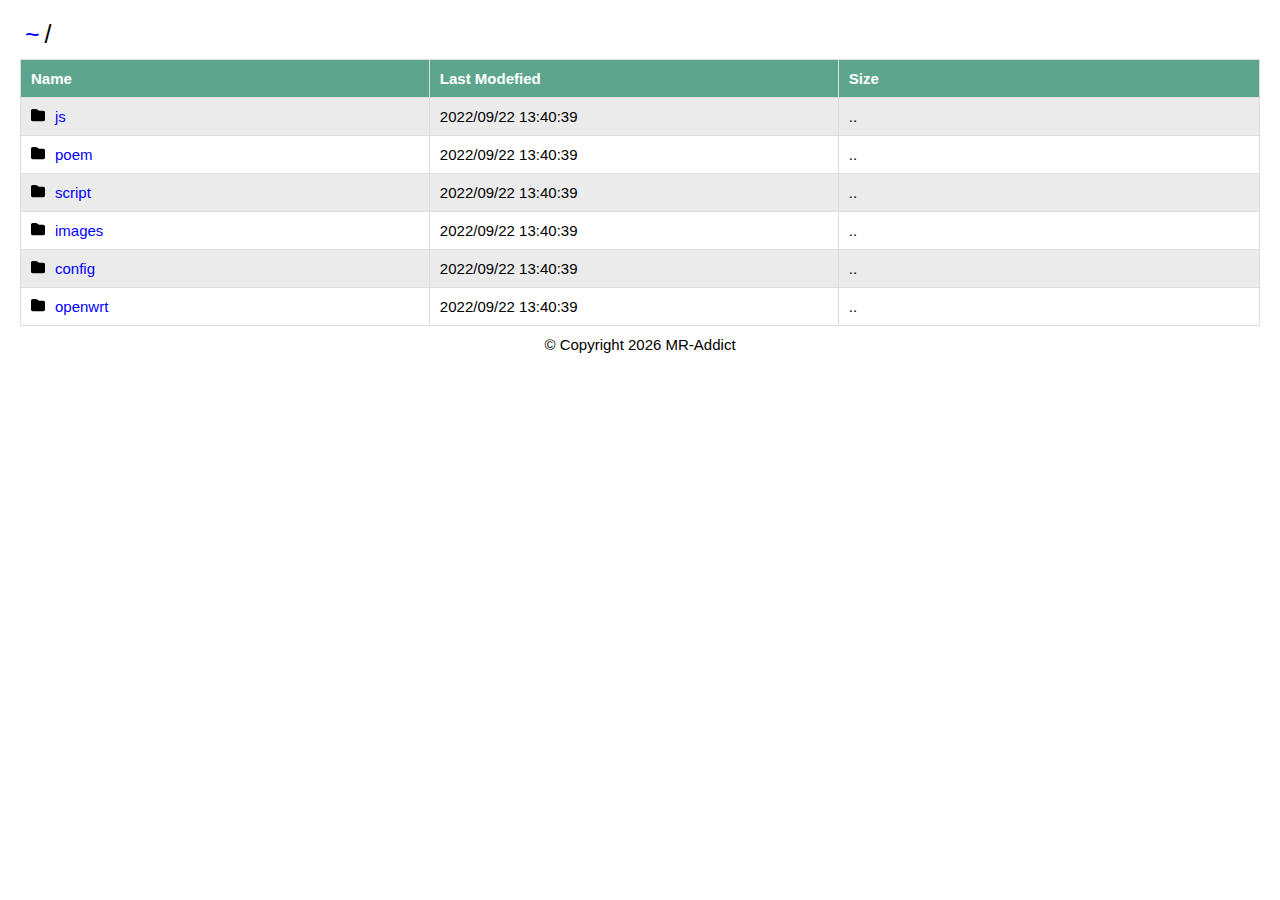
<file: index.html>
<!DOCTYPE html>
<html lang="zh-cn">
  <head>
    <title>File Server</title>
    <meta name="viewport" content="width=device-width, initial-scale=1" />
    <link rel="icon" href="favicon.svg" />
    <link rel="stylesheet" href="style.css" />
  </head>
  <body>
    <div class="header"><a href="">~</a>/</div>
    <table>
      <tr>
        <th style="width: 33%">Name</th>
        <th style="width: 33%">Last Modefied</th>
        <th>Size</th>
      </tr>
      <tr><td><img src="folder.svg" alt="folder"/><a href="js/">js</a></td><td>2022/09/22 13:40:39</td><td>..</td></tr><tr><td><img src="folder.svg" alt="folder"/><a href="poem/">poem</a></td><td>2022/09/22 13:40:39</td><td>..</td></tr><tr><td><img src="folder.svg" alt="folder"/><a href="script/">script</a></td><td>2022/09/22 13:40:39</td><td>..</td></tr><tr><td><img src="folder.svg" alt="folder"/><a href="images/">images</a></td><td>2022/09/22 13:40:39</td><td>..</td></tr><tr><td><img src="folder.svg" alt="folder"/><a href="config/">config</a></td><td>2022/09/22 13:40:39</td><td>..</td></tr><tr><td><img src="folder.svg" alt="folder"/><a href="openwrt/">openwrt</a></td><td>2022/09/22 13:40:39</td><td>..</td></tr>
    </table>
  </body>
  <script>
    let footer = document.createElement("footer");
    footer.innerHTML = `<footer">&copy; Copyright ${new Date().getFullYear()} MR-Addict</footer>`;
    document.body.appendChild(footer);
  </script>
</html>
</file>
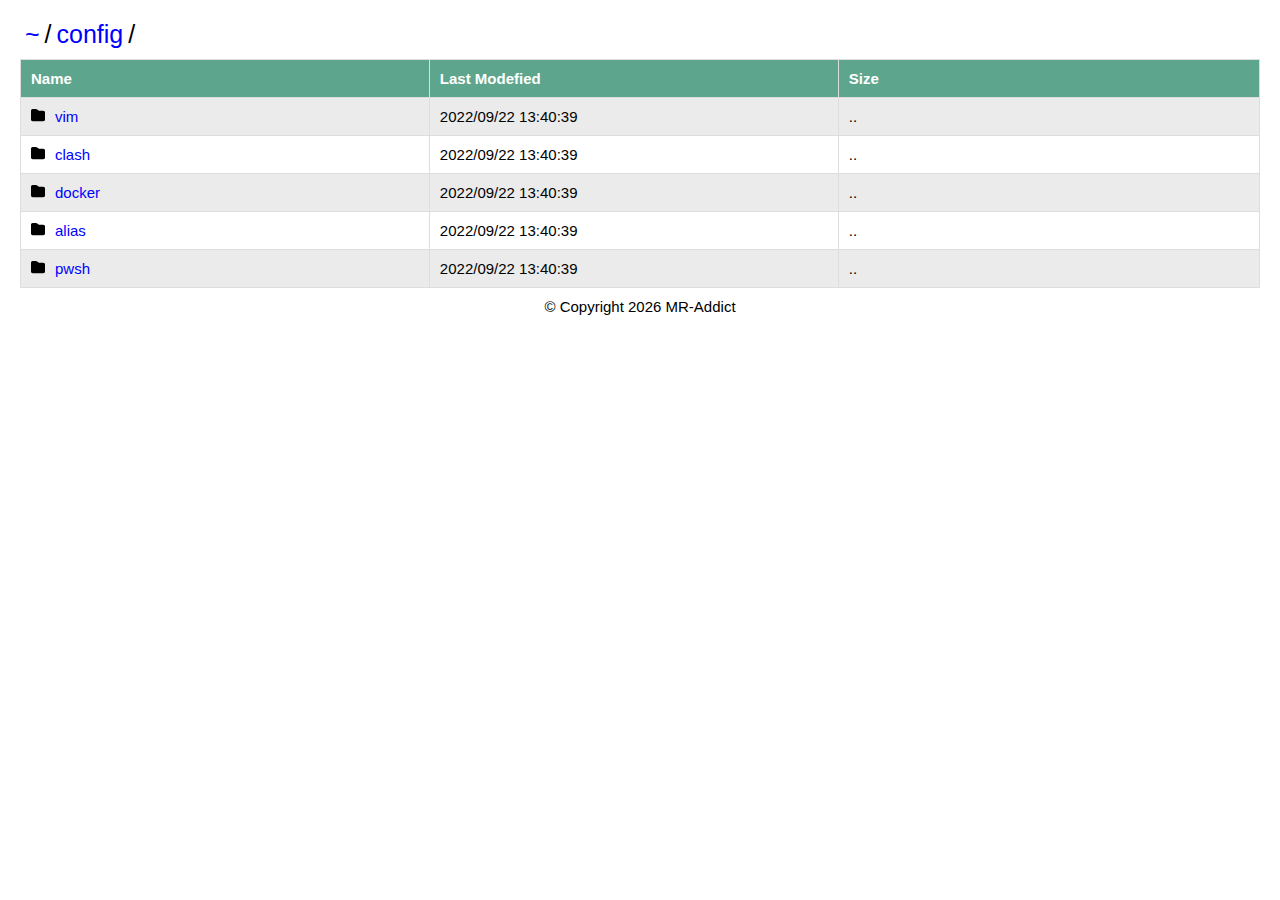
<file: config/index.html>
<!DOCTYPE html>
<html lang="zh-cn">
  <head>
    <title>File Server</title>
    <meta name="viewport" content="width=device-width, initial-scale=1" />
    <link rel="icon" href="../favicon.svg" />
    <link rel="stylesheet" href="../style.css" />
  </head>
  <body>
    <div class="header"><a href="../">~</a>/<a href="">config</a>/</div>
    <table>
      <tr>
        <th style="width: 33%">Name</th>
        <th style="width: 33%">Last Modefied</th>
        <th>Size</th>
      </tr>
      <tr><td><img src="folder.svg" alt="folder"/><a href="vim/">vim</a></td><td>2022/09/22 13:40:39</td><td>..</td></tr><tr><td><img src="folder.svg" alt="folder"/><a href="clash/">clash</a></td><td>2022/09/22 13:40:39</td><td>..</td></tr><tr><td><img src="folder.svg" alt="folder"/><a href="docker/">docker</a></td><td>2022/09/22 13:40:39</td><td>..</td></tr><tr><td><img src="folder.svg" alt="folder"/><a href="alias/">alias</a></td><td>2022/09/22 13:40:39</td><td>..</td></tr><tr><td><img src="folder.svg" alt="folder"/><a href="pwsh/">pwsh</a></td><td>2022/09/22 13:40:39</td><td>..</td></tr>
    </table>
  </body>
  <script>
    let footer = document.createElement("footer");
    footer.innerHTML = `<footer">&copy; Copyright ${new Date().getFullYear()} MR-Addict</footer>`;
    document.body.appendChild(footer);
  </script>
</html>
</file>
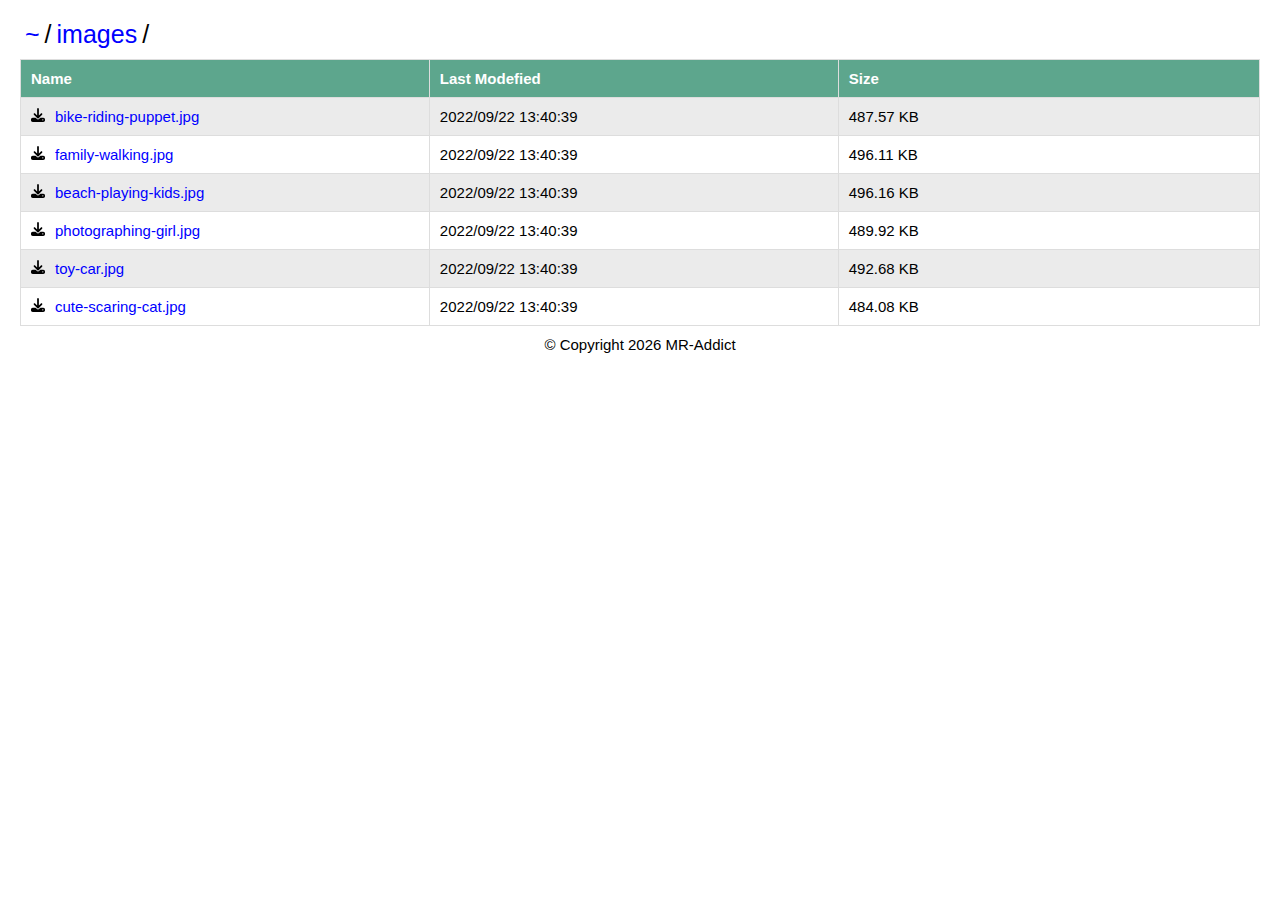
<file: images/index.html>
<!DOCTYPE html>
<html lang="zh-cn">
  <head>
    <title>File Server</title>
    <meta name="viewport" content="width=device-width, initial-scale=1" />
    <link rel="icon" href="../favicon.svg" />
    <link rel="stylesheet" href="../style.css" />
  </head>
  <body>
    <div class="header"><a href="../">~</a>/<a href="">images</a>/</div>
    <table>
      <tr>
        <th style="width: 33%">Name</th>
        <th style="width: 33%">Last Modefied</th>
        <th>Size</th>
      </tr>
      <tr><td><img src="file.svg" alt="folder"/><a href="bike-riding-puppet.jpg" download>bike-riding-puppet.jpg</a></td><td>2022/09/22 13:40:39</td><td>487.57 KB</td></tr><tr><td><img src="file.svg" alt="folder"/><a href="family-walking.jpg" download>family-walking.jpg</a></td><td>2022/09/22 13:40:39</td><td>496.11 KB</td></tr><tr><td><img src="file.svg" alt="folder"/><a href="beach-playing-kids.jpg" download>beach-playing-kids.jpg</a></td><td>2022/09/22 13:40:39</td><td>496.16 KB</td></tr><tr><td><img src="file.svg" alt="folder"/><a href="photographing-girl.jpg" download>photographing-girl.jpg</a></td><td>2022/09/22 13:40:39</td><td>489.92 KB</td></tr><tr><td><img src="file.svg" alt="folder"/><a href="toy-car.jpg" download>toy-car.jpg</a></td><td>2022/09/22 13:40:39</td><td>492.68 KB</td></tr><tr><td><img src="file.svg" alt="folder"/><a href="cute-scaring-cat.jpg" download>cute-scaring-cat.jpg</a></td><td>2022/09/22 13:40:39</td><td>484.08 KB</td></tr>
    </table>
  </body>
  <script>
    let footer = document.createElement("footer");
    footer.innerHTML = `<footer">&copy; Copyright ${new Date().getFullYear()} MR-Addict</footer>`;
    document.body.appendChild(footer);
  </script>
</html>
</file>
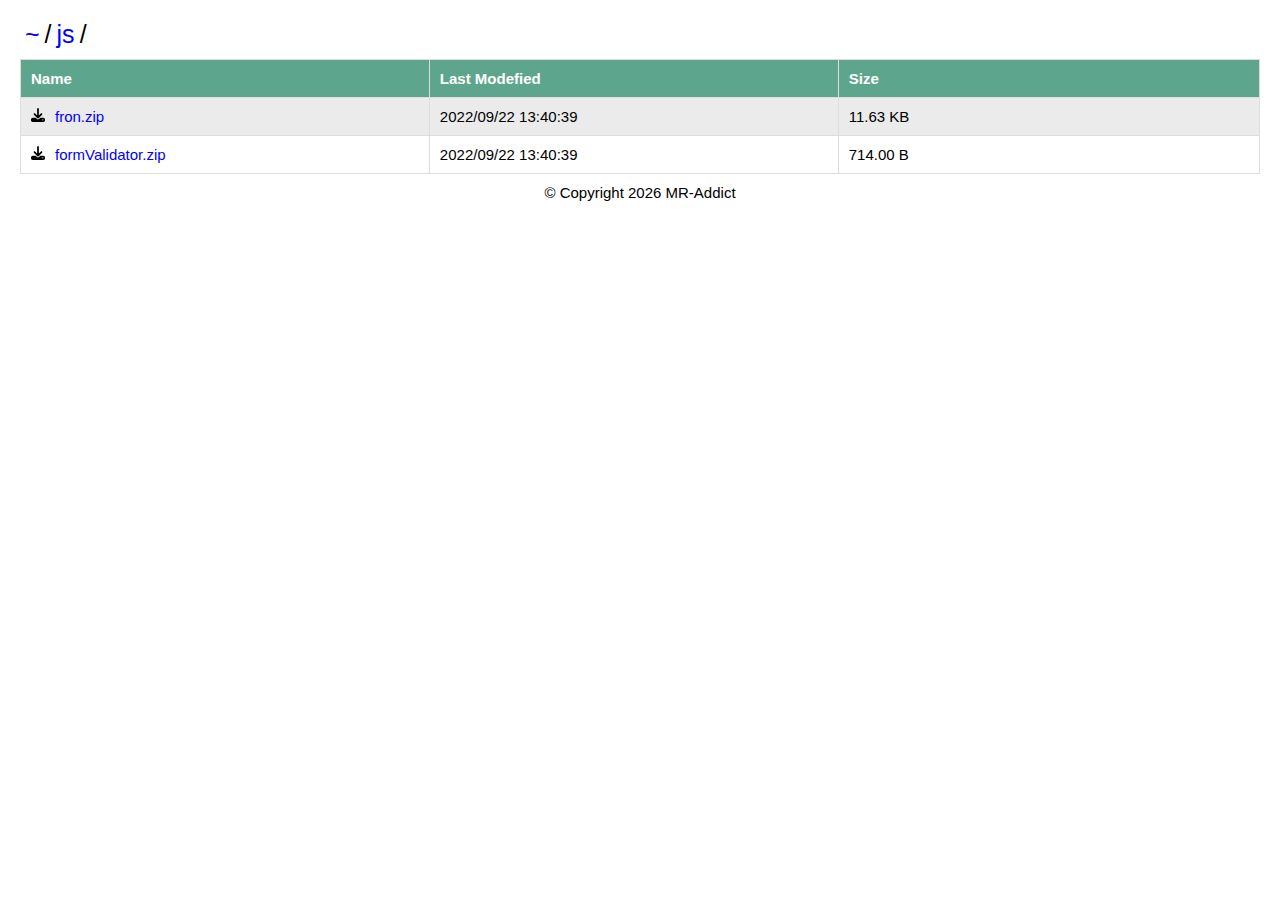
<file: js/index.html>
<!DOCTYPE html>
<html lang="zh-cn">
  <head>
    <title>File Server</title>
    <meta name="viewport" content="width=device-width, initial-scale=1" />
    <link rel="icon" href="../favicon.svg" />
    <link rel="stylesheet" href="../style.css" />
  </head>
  <body>
    <div class="header"><a href="../">~</a>/<a href="">js</a>/</div>
    <table>
      <tr>
        <th style="width: 33%">Name</th>
        <th style="width: 33%">Last Modefied</th>
        <th>Size</th>
      </tr>
      <tr><td><img src="file.svg" alt="folder"/><a href="fron.zip" download>fron.zip</a></td><td>2022/09/22 13:40:39</td><td>11.63 KB</td></tr><tr><td><img src="file.svg" alt="folder"/><a href="formValidator.zip" download>formValidator.zip</a></td><td>2022/09/22 13:40:39</td><td>714.00 B</td></tr>
    </table>
  </body>
  <script>
    let footer = document.createElement("footer");
    footer.innerHTML = `<footer">&copy; Copyright ${new Date().getFullYear()} MR-Addict</footer>`;
    document.body.appendChild(footer);
  </script>
</html>
</file>
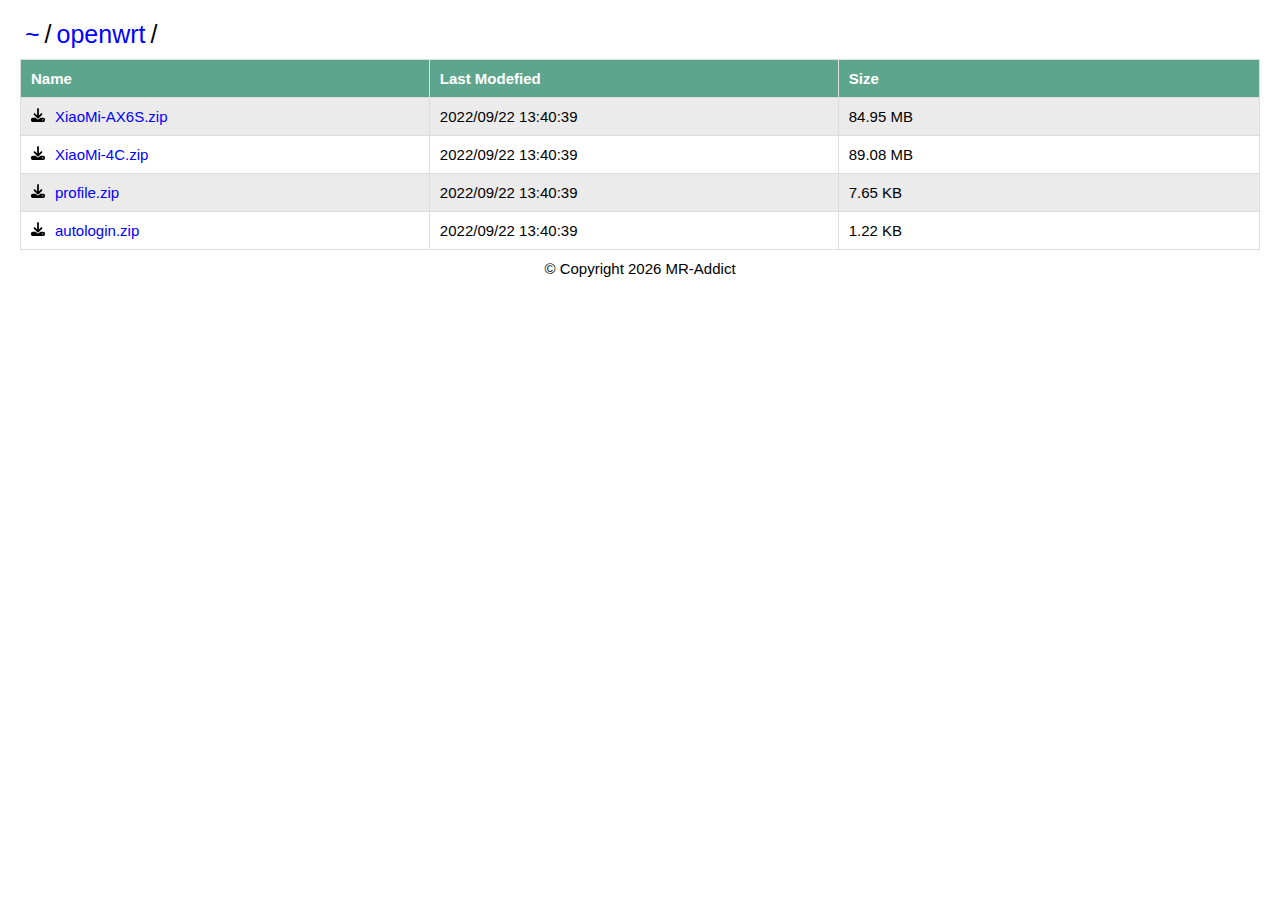
<file: openwrt/index.html>
<!DOCTYPE html>
<html lang="zh-cn">
  <head>
    <title>File Server</title>
    <meta name="viewport" content="width=device-width, initial-scale=1" />
    <link rel="icon" href="../favicon.svg" />
    <link rel="stylesheet" href="../style.css" />
  </head>
  <body>
    <div class="header"><a href="../">~</a>/<a href="">openwrt</a>/</div>
    <table>
      <tr>
        <th style="width: 33%">Name</th>
        <th style="width: 33%">Last Modefied</th>
        <th>Size</th>
      </tr>
      <tr><td><img src="file.svg" alt="folder"/><a href="XiaoMi-AX6S.zip" download>XiaoMi-AX6S.zip</a></td><td>2022/09/22 13:40:39</td><td>84.95 MB</td></tr><tr><td><img src="file.svg" alt="folder"/><a href="XiaoMi-4C.zip" download>XiaoMi-4C.zip</a></td><td>2022/09/22 13:40:39</td><td>89.08 MB</td></tr><tr><td><img src="file.svg" alt="folder"/><a href="profile.zip" download>profile.zip</a></td><td>2022/09/22 13:40:39</td><td>7.65 KB</td></tr><tr><td><img src="file.svg" alt="folder"/><a href="autologin.zip" download>autologin.zip</a></td><td>2022/09/22 13:40:39</td><td>1.22 KB</td></tr>
    </table>
  </body>
  <script>
    let footer = document.createElement("footer");
    footer.innerHTML = `<footer">&copy; Copyright ${new Date().getFullYear()} MR-Addict</footer>`;
    document.body.appendChild(footer);
  </script>
</html>
</file>
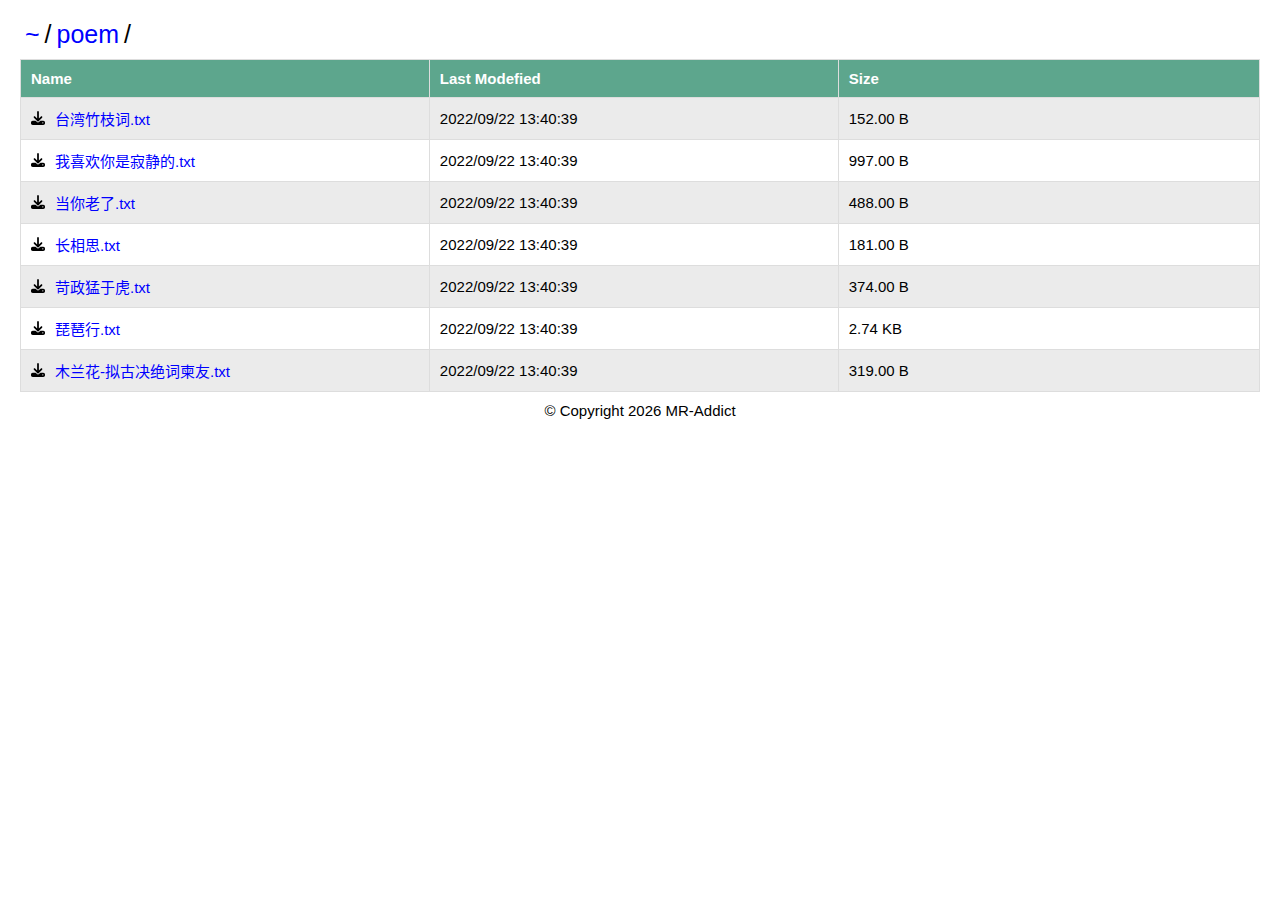
<file: poem/index.html>
<!DOCTYPE html>
<html lang="zh-cn">
  <head>
    <title>File Server</title>
    <meta name="viewport" content="width=device-width, initial-scale=1" />
    <link rel="icon" href="../favicon.svg" />
    <link rel="stylesheet" href="../style.css" />
  </head>
  <body>
    <div class="header"><a href="../">~</a>/<a href="">poem</a>/</div>
    <table>
      <tr>
        <th style="width: 33%">Name</th>
        <th style="width: 33%">Last Modefied</th>
        <th>Size</th>
      </tr>
      <tr><td><img src="file.svg" alt="folder"/><a href="台湾竹枝词.txt" download>台湾竹枝词.txt</a></td><td>2022/09/22 13:40:39</td><td>152.00 B</td></tr><tr><td><img src="file.svg" alt="folder"/><a href="我喜欢你是寂静的.txt" download>我喜欢你是寂静的.txt</a></td><td>2022/09/22 13:40:39</td><td>997.00 B</td></tr><tr><td><img src="file.svg" alt="folder"/><a href="当你老了.txt" download>当你老了.txt</a></td><td>2022/09/22 13:40:39</td><td>488.00 B</td></tr><tr><td><img src="file.svg" alt="folder"/><a href="长相思.txt" download>长相思.txt</a></td><td>2022/09/22 13:40:39</td><td>181.00 B</td></tr><tr><td><img src="file.svg" alt="folder"/><a href="苛政猛于虎.txt" download>苛政猛于虎.txt</a></td><td>2022/09/22 13:40:39</td><td>374.00 B</td></tr><tr><td><img src="file.svg" alt="folder"/><a href="琵琶行.txt" download>琵琶行.txt</a></td><td>2022/09/22 13:40:39</td><td>2.74 KB</td></tr><tr><td><img src="file.svg" alt="folder"/><a href="木兰花-拟古决绝词柬友.txt" download>木兰花-拟古决绝词柬友.txt</a></td><td>2022/09/22 13:40:39</td><td>319.00 B</td></tr>
    </table>
  </body>
  <script>
    let footer = document.createElement("footer");
    footer.innerHTML = `<footer">&copy; Copyright ${new Date().getFullYear()} MR-Addict</footer>`;
    document.body.appendChild(footer);
  </script>
</html>
</file>
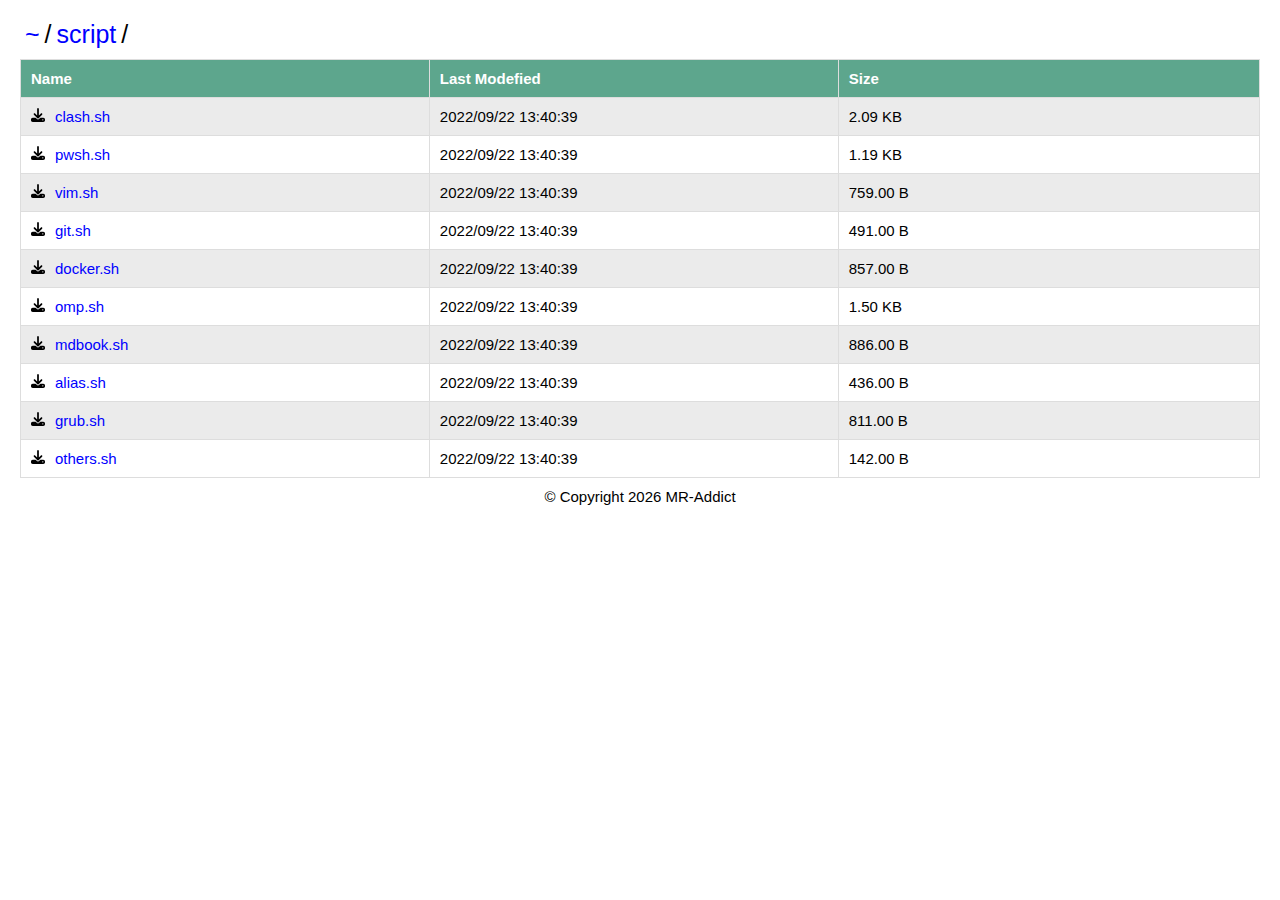
<file: script/index.html>
<!DOCTYPE html>
<html lang="zh-cn">
  <head>
    <title>File Server</title>
    <meta name="viewport" content="width=device-width, initial-scale=1" />
    <link rel="icon" href="../favicon.svg" />
    <link rel="stylesheet" href="../style.css" />
  </head>
  <body>
    <div class="header"><a href="../">~</a>/<a href="">script</a>/</div>
    <table>
      <tr>
        <th style="width: 33%">Name</th>
        <th style="width: 33%">Last Modefied</th>
        <th>Size</th>
      </tr>
      <tr><td><img src="file.svg" alt="folder"/><a href="clash.sh" download>clash.sh</a></td><td>2022/09/22 13:40:39</td><td>2.09 KB</td></tr><tr><td><img src="file.svg" alt="folder"/><a href="pwsh.sh" download>pwsh.sh</a></td><td>2022/09/22 13:40:39</td><td>1.19 KB</td></tr><tr><td><img src="file.svg" alt="folder"/><a href="vim.sh" download>vim.sh</a></td><td>2022/09/22 13:40:39</td><td>759.00 B</td></tr><tr><td><img src="file.svg" alt="folder"/><a href="git.sh" download>git.sh</a></td><td>2022/09/22 13:40:39</td><td>491.00 B</td></tr><tr><td><img src="file.svg" alt="folder"/><a href="docker.sh" download>docker.sh</a></td><td>2022/09/22 13:40:39</td><td>857.00 B</td></tr><tr><td><img src="file.svg" alt="folder"/><a href="omp.sh" download>omp.sh</a></td><td>2022/09/22 13:40:39</td><td>1.50 KB</td></tr><tr><td><img src="file.svg" alt="folder"/><a href="mdbook.sh" download>mdbook.sh</a></td><td>2022/09/22 13:40:39</td><td>886.00 B</td></tr><tr><td><img src="file.svg" alt="folder"/><a href="alias.sh" download>alias.sh</a></td><td>2022/09/22 13:40:39</td><td>436.00 B</td></tr><tr><td><img src="file.svg" alt="folder"/><a href="grub.sh" download>grub.sh</a></td><td>2022/09/22 13:40:39</td><td>811.00 B</td></tr><tr><td><img src="file.svg" alt="folder"/><a href="others.sh" download>others.sh</a></td><td>2022/09/22 13:40:39</td><td>142.00 B</td></tr>
    </table>
  </body>
  <script>
    let footer = document.createElement("footer");
    footer.innerHTML = `<footer">&copy; Copyright ${new Date().getFullYear()} MR-Addict</footer>`;
    document.body.appendChild(footer);
  </script>
</html>
</file>
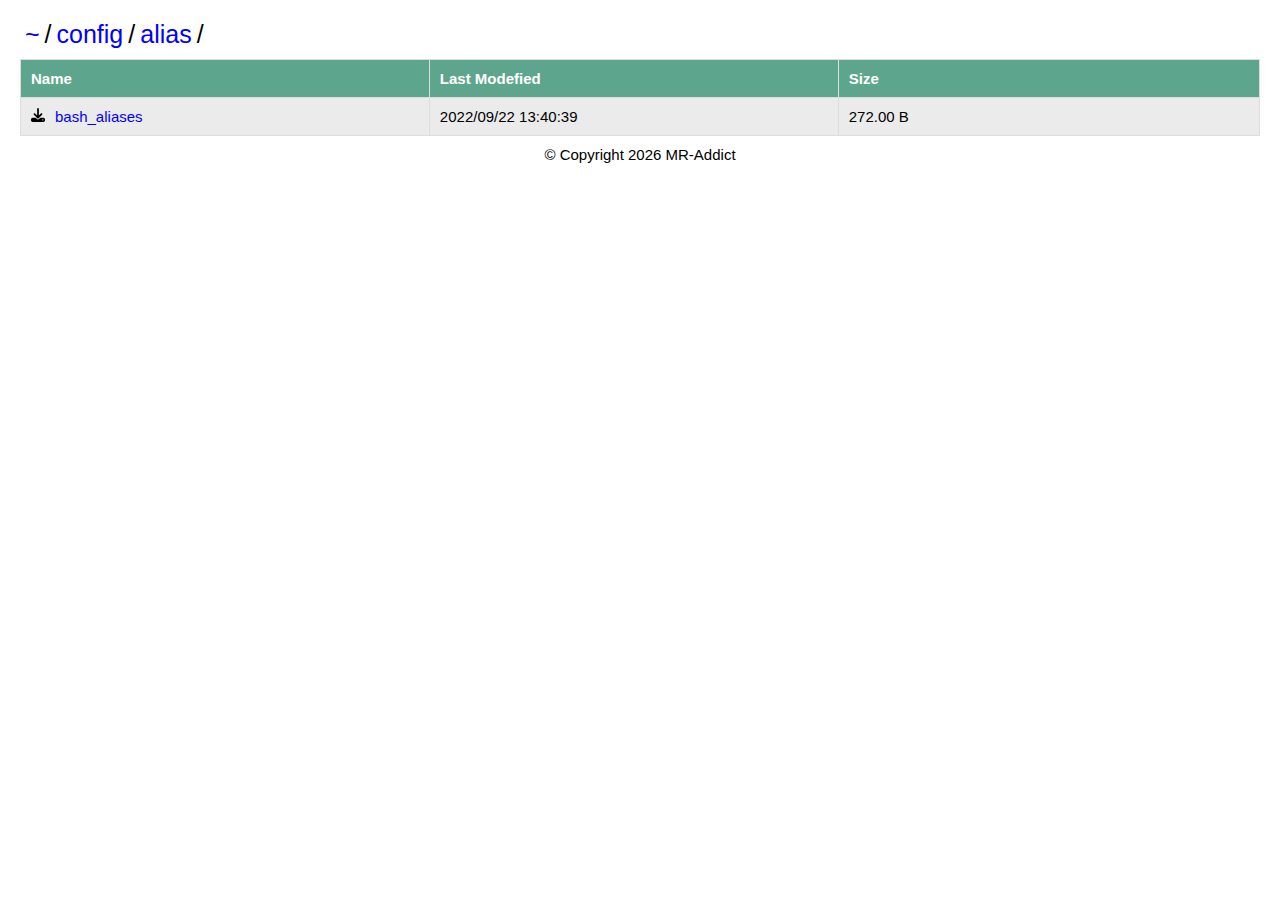
<file: config/alias/index.html>
<!DOCTYPE html>
<html lang="zh-cn">
  <head>
    <title>File Server</title>
    <meta name="viewport" content="width=device-width, initial-scale=1" />
    <link rel="icon" href="../../favicon.svg" />
    <link rel="stylesheet" href="../../style.css" />
  </head>
  <body>
    <div class="header"><a href="../../">~</a>/<a href="../">config</a>/<a href="">alias</a>/</div>
    <table>
      <tr>
        <th style="width: 33%">Name</th>
        <th style="width: 33%">Last Modefied</th>
        <th>Size</th>
      </tr>
      <tr><td><img src="file.svg" alt="folder"/><a href="bash_aliases" download>bash_aliases</a></td><td>2022/09/22 13:40:39</td><td>272.00 B</td></tr>
    </table>
  </body>
  <script>
    let footer = document.createElement("footer");
    footer.innerHTML = `<footer">&copy; Copyright ${new Date().getFullYear()} MR-Addict</footer>`;
    document.body.appendChild(footer);
  </script>
</html>
</file>
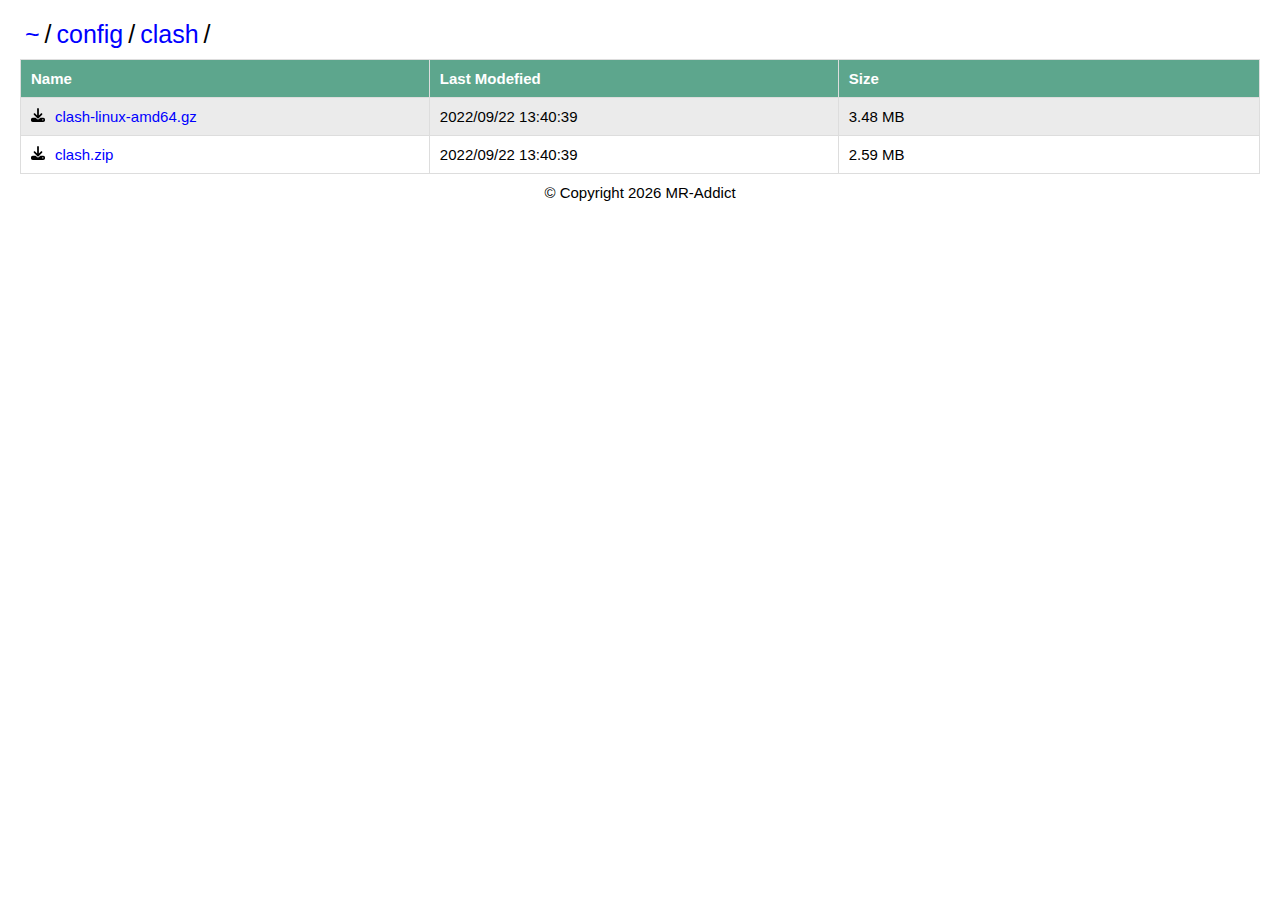
<file: config/clash/index.html>
<!DOCTYPE html>
<html lang="zh-cn">
  <head>
    <title>File Server</title>
    <meta name="viewport" content="width=device-width, initial-scale=1" />
    <link rel="icon" href="../../favicon.svg" />
    <link rel="stylesheet" href="../../style.css" />
  </head>
  <body>
    <div class="header"><a href="../../">~</a>/<a href="../">config</a>/<a href="">clash</a>/</div>
    <table>
      <tr>
        <th style="width: 33%">Name</th>
        <th style="width: 33%">Last Modefied</th>
        <th>Size</th>
      </tr>
      <tr><td><img src="file.svg" alt="folder"/><a href="clash-linux-amd64.gz" download>clash-linux-amd64.gz</a></td><td>2022/09/22 13:40:39</td><td>3.48 MB</td></tr><tr><td><img src="file.svg" alt="folder"/><a href="clash.zip" download>clash.zip</a></td><td>2022/09/22 13:40:39</td><td>2.59 MB</td></tr>
    </table>
  </body>
  <script>
    let footer = document.createElement("footer");
    footer.innerHTML = `<footer">&copy; Copyright ${new Date().getFullYear()} MR-Addict</footer>`;
    document.body.appendChild(footer);
  </script>
</html>
</file>
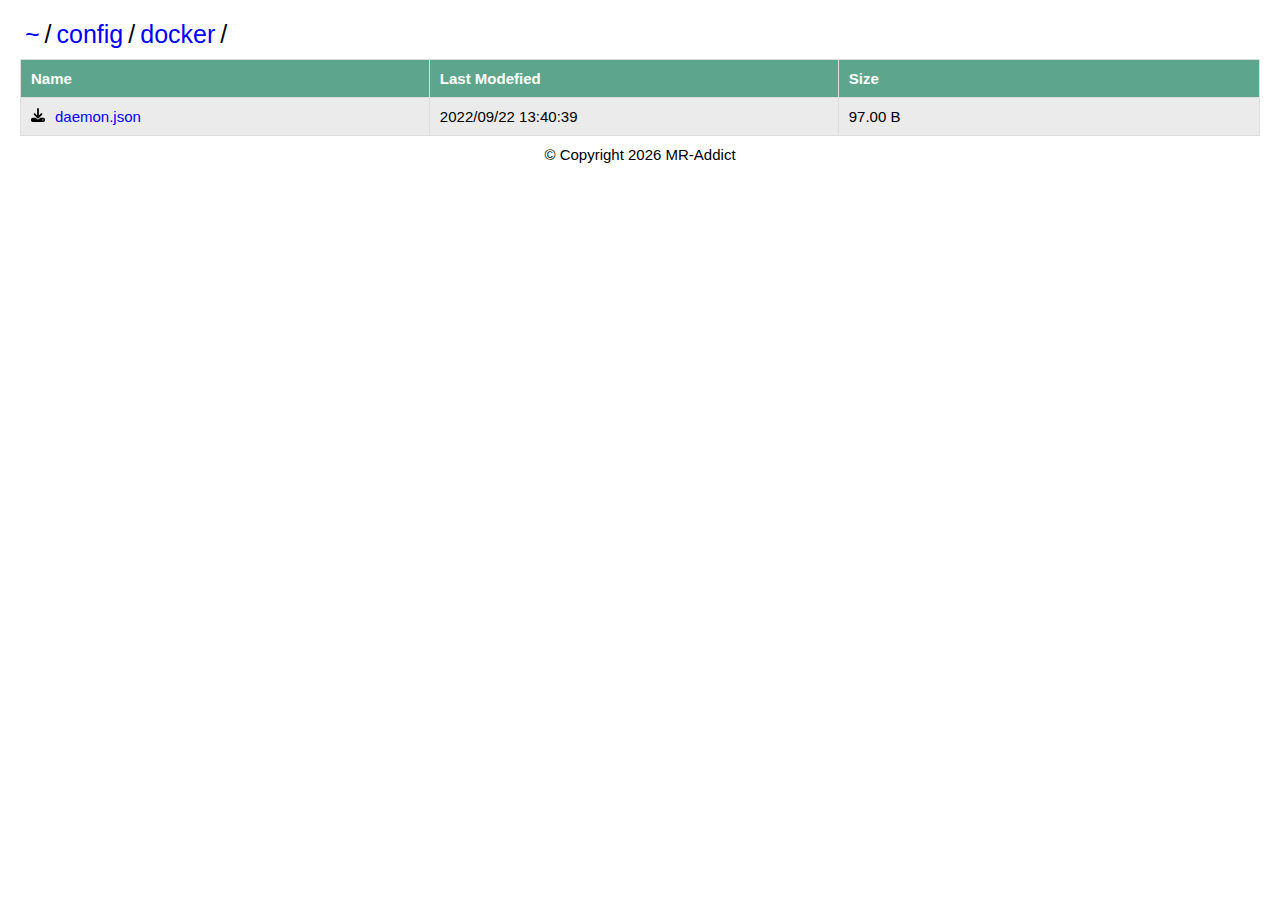
<file: config/docker/index.html>
<!DOCTYPE html>
<html lang="zh-cn">
  <head>
    <title>File Server</title>
    <meta name="viewport" content="width=device-width, initial-scale=1" />
    <link rel="icon" href="../../favicon.svg" />
    <link rel="stylesheet" href="../../style.css" />
  </head>
  <body>
    <div class="header"><a href="../../">~</a>/<a href="../">config</a>/<a href="">docker</a>/</div>
    <table>
      <tr>
        <th style="width: 33%">Name</th>
        <th style="width: 33%">Last Modefied</th>
        <th>Size</th>
      </tr>
      <tr><td><img src="file.svg" alt="folder"/><a href="daemon.json" download>daemon.json</a></td><td>2022/09/22 13:40:39</td><td>97.00 B</td></tr>
    </table>
  </body>
  <script>
    let footer = document.createElement("footer");
    footer.innerHTML = `<footer">&copy; Copyright ${new Date().getFullYear()} MR-Addict</footer>`;
    document.body.appendChild(footer);
  </script>
</html>
</file>
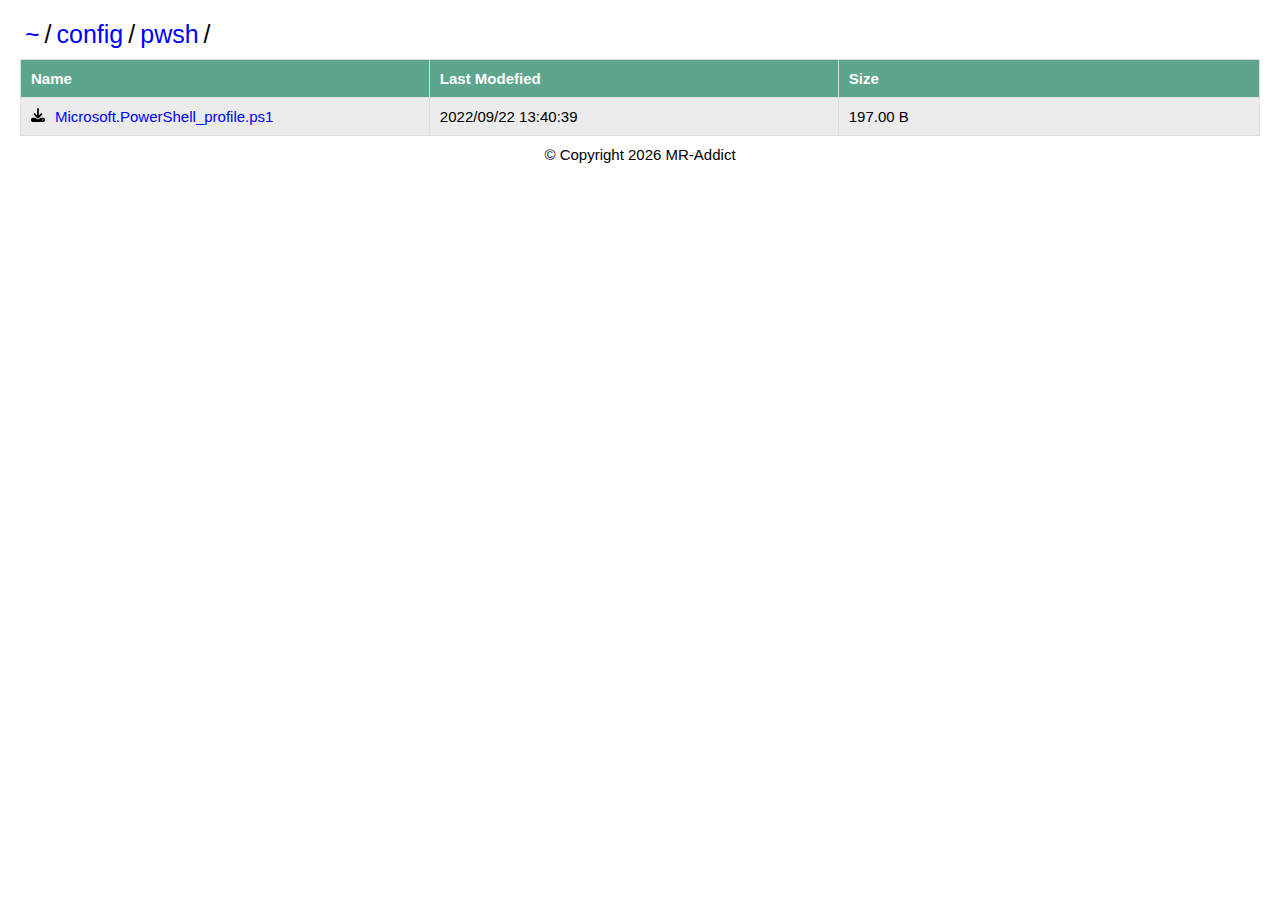
<file: config/pwsh/index.html>
<!DOCTYPE html>
<html lang="zh-cn">
  <head>
    <title>File Server</title>
    <meta name="viewport" content="width=device-width, initial-scale=1" />
    <link rel="icon" href="../../favicon.svg" />
    <link rel="stylesheet" href="../../style.css" />
  </head>
  <body>
    <div class="header"><a href="../../">~</a>/<a href="../">config</a>/<a href="">pwsh</a>/</div>
    <table>
      <tr>
        <th style="width: 33%">Name</th>
        <th style="width: 33%">Last Modefied</th>
        <th>Size</th>
      </tr>
      <tr><td><img src="file.svg" alt="folder"/><a href="Microsoft.PowerShell_profile.ps1" download>Microsoft.PowerShell_profile.ps1</a></td><td>2022/09/22 13:40:39</td><td>197.00 B</td></tr>
    </table>
  </body>
  <script>
    let footer = document.createElement("footer");
    footer.innerHTML = `<footer">&copy; Copyright ${new Date().getFullYear()} MR-Addict</footer>`;
    document.body.appendChild(footer);
  </script>
</html>
</file>
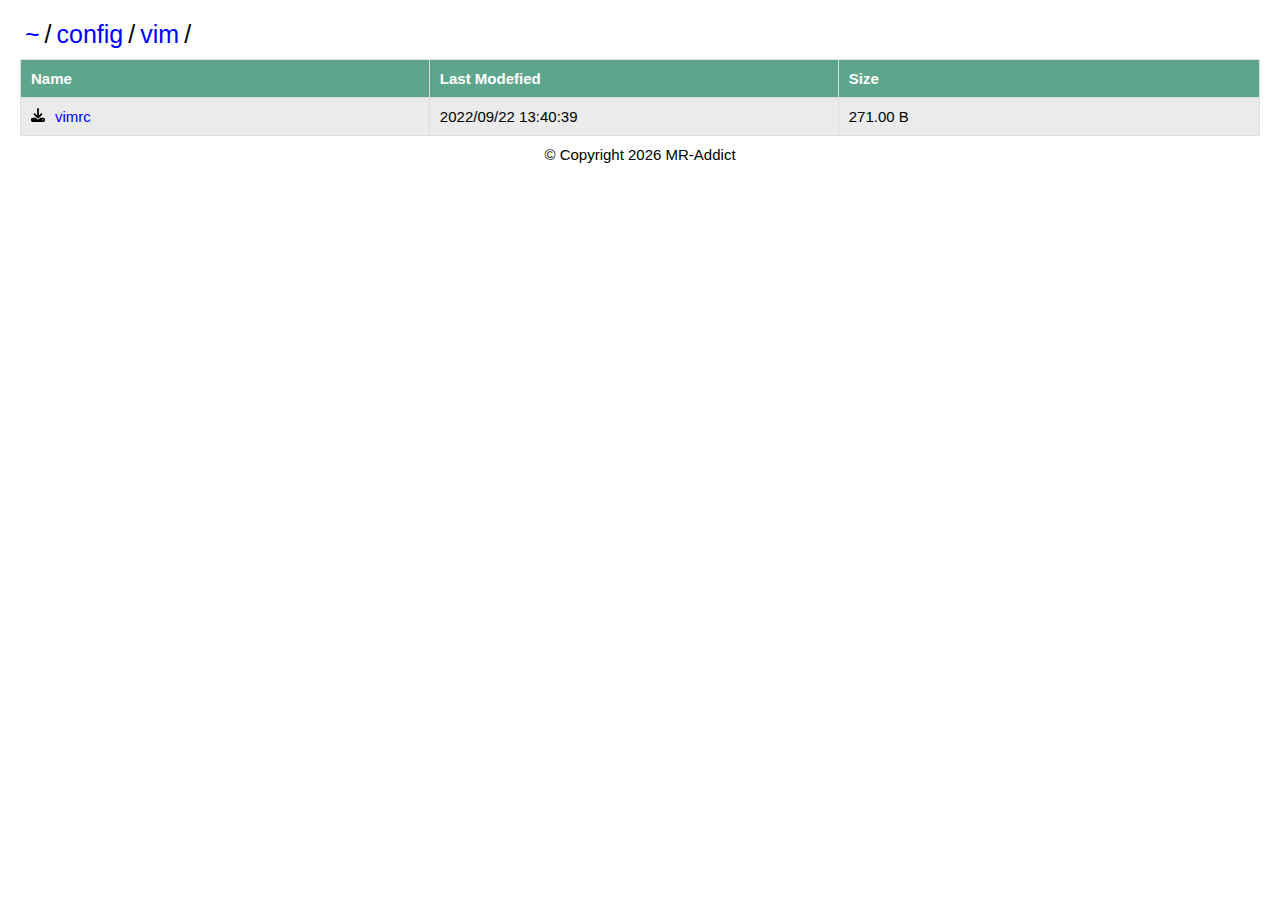
<file: config/vim/index.html>
<!DOCTYPE html>
<html lang="zh-cn">
  <head>
    <title>File Server</title>
    <meta name="viewport" content="width=device-width, initial-scale=1" />
    <link rel="icon" href="../../favicon.svg" />
    <link rel="stylesheet" href="../../style.css" />
  </head>
  <body>
    <div class="header"><a href="../../">~</a>/<a href="../">config</a>/<a href="">vim</a>/</div>
    <table>
      <tr>
        <th style="width: 33%">Name</th>
        <th style="width: 33%">Last Modefied</th>
        <th>Size</th>
      </tr>
      <tr><td><img src="file.svg" alt="folder"/><a href="vimrc" download>vimrc</a></td><td>2022/09/22 13:40:39</td><td>271.00 B</td></tr>
    </table>
  </body>
  <script>
    let footer = document.createElement("footer");
    footer.innerHTML = `<footer">&copy; Copyright ${new Date().getFullYear()} MR-Addict</footer>`;
    document.body.appendChild(footer);
  </script>
</html>
</file>
<file: style.css>
* {
  margin: 0;
  padding: 0;
  box-sizing: border-box;
  font-family: sans-serif;
}

html {
  font-size: 62.5%;
}

body {
  padding: 2rem;
  font-size: 1.5rem;
}

.header {
  margin-bottom: 1rem;
  font-size: 2.5rem;
}
.header a {
  padding: 0.5rem;
}

table {
  width: 100%;
  border-collapse: collapse;
}
table td,
table th {
  padding: 1rem;
  border: 0.1rem solid #ddd;
}
table tr:nth-child(even) {
  background-color: #ebebeb;
}
table th {
  text-align: left;
  background-color: #5da68d;
  color: white;
}
a {
  color: blue;
  text-decoration: none;
}
td a {
  padding: 1rem;
}
td img {
  height: 1.4rem;
}

footer {
  text-align: center;
  margin: 1rem auto;
}

@media screen and (max-width: 800px) {
  html {
    font-size: 40%;
  }
}
</file>
